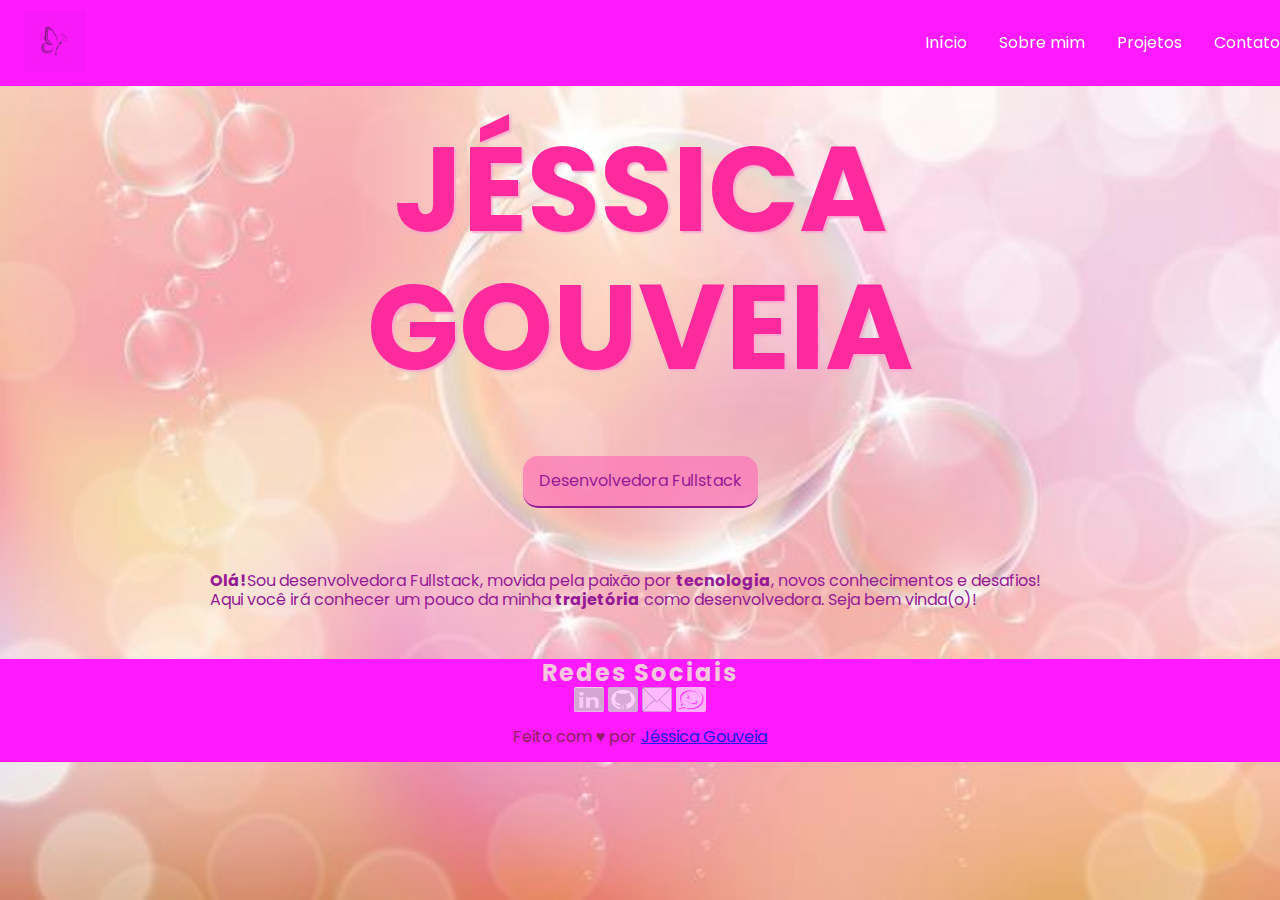
<file: index.html>
<!DOCTYPE html>
<html lang="pt-br">
<head>
    <meta charset="UTF-8">
    
    <meta name="viewport" content="width=device-width, initial-scale=1.0">
    <title>Jéssica Gouveia</title>

    <link rel="stylesheet" href="sytle.css">
    <link rel="stylesheet" href="normalize.css">
    <link rel="preconnect" href="https://fonts.googleapis.com">
    <link rel="preconnect" href="https://fonts.gstatic.com" crossorigin>
    <link href="https://fonts.googleapis.com/css2?family=Inter:wght@400;600&family=Poppins:wght@400;600&display=swap" rel="stylesheet">
    <link rel="stylesheet" href="sobre.html">
    <link rel="shortcut icon" href="imagem/borboleta.jpg">


</head>
<body>
    
        <header class="header-container">
            <div class="header-logo">
                <img class=logo src="imagem/borboleta.jpg">
            </div>
            

            <nav class="header_nav">
                
                <ul>
                    <li><a href="index.html">Início</a></li>
                    <li><a href="sobre.html">Sobre mim</a></li>
                    <li><a href="projetos.html">Projetos</a></li>
                    <li><a href="contato.html">Contato</a></li>
                </ul>
            </nav>

            
        </header>

        <section>
            <div class="hero-content">
                <h1>Jéssica Gouveia</h1>
                <p>Desenvolvedora Fullstack</p>
            </div>
        
        </section>

        <main class="main">
            <section class="text">
                <article>
                    <p><strong>Olá!</strong>Sou desenvolvedora Fullstack, movida pela paixão por <b>tecnologia</b>, novos conhecimentos e desafios! Aqui você irá conhecer um pouco da minha <strong>trajetória</strong> como desenvolvedora. Seja bem vinda(o)! </p>
                </article>
            </section>
        </main>

            <footer class="contact">
                <div><h2 class="social-media">Redes Sociais</h2></div>
                <div class="contact-itens">
                    <div class="icon-linkedin">
                    <a href="https://www.linkedin.com/in/j%C3%A9ssica-gouveia-427a23b6/" target="_blank">
                    <img src="./imagem/linkedin-branco.png"></a>
                </div>
                    <div class="icon-github">
                      <a href="https://github.com/Jessica-gouveia" target="_blank">
                        
                        <img src="./imagem/github-branco.png">
                        
                      </a>
                    </div>
                    <div class="icon-mail">
                      <a href="mailto:jehsgouveia@gmail.com" target="_blank">
                        
                       <img src="./imagem/email-branco.png">
                      </a>
                    </div>
                    <div class="icon-whats">
                     <a href="https://wa.me/5511968482037" target="_blank">
                    
                        <img src="./imagem/whats-branco.png"> 
                     </a>
                    </div>
                </div>

                <div><p>
                    Feito com ♥ por <a href="https://www.linkedin.com/in/j%C3%A9ssica-gouveia-427a23b6/" target="_blank">Jéssica Gouveia</a>
                </p></div>
                
            </footer>
    

         

 
    
</body>


</html>
</file>
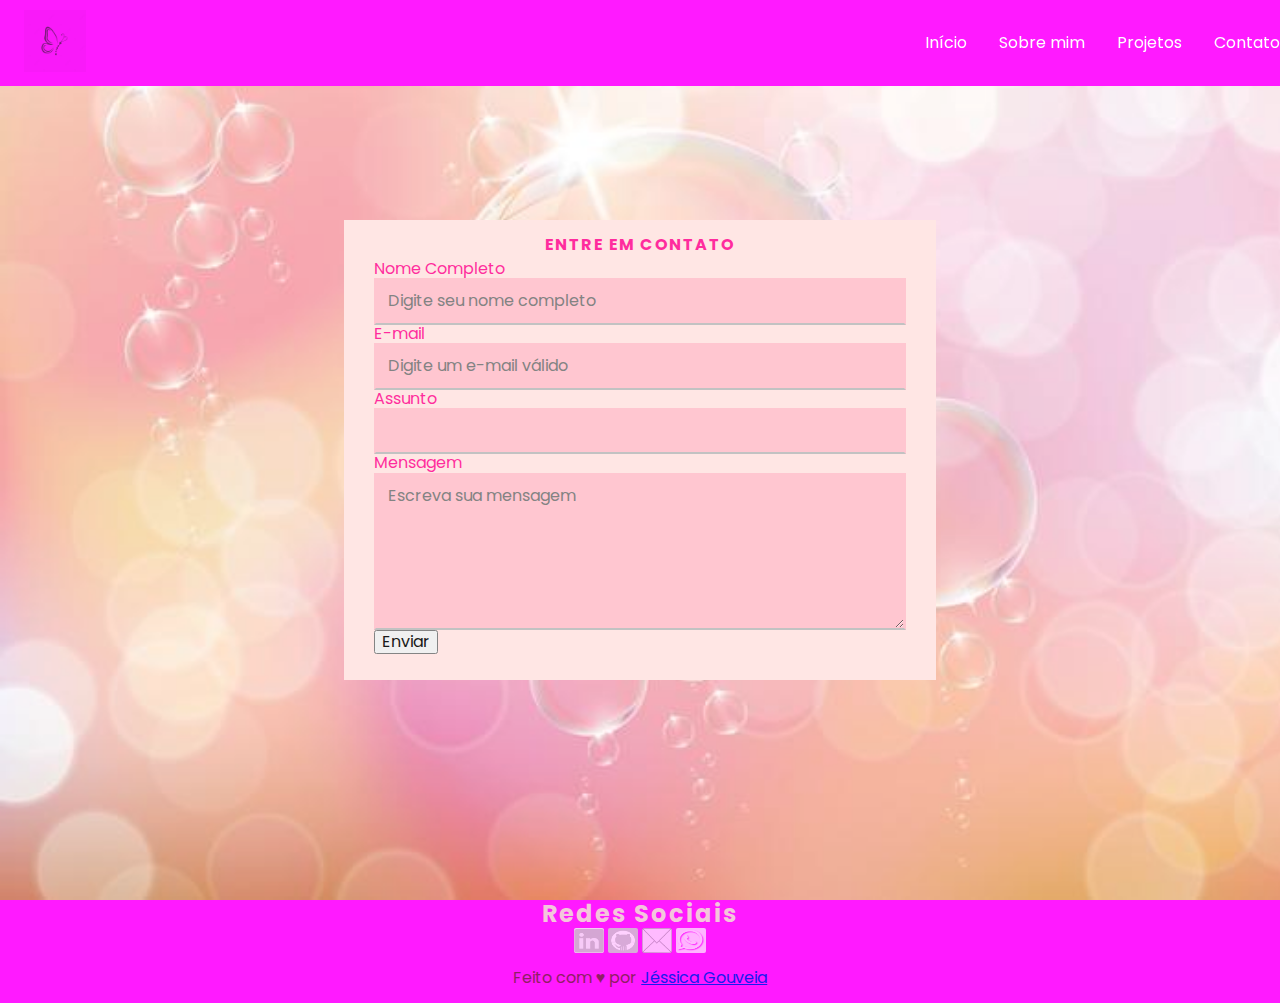
<file: contato.html>
<!DOCTYPE html>
<html lang="pt-br">
<head>
    <meta charset="UTF-8">
    
    <meta name="viewport" content="width=device-width, initial-scale=1.0">
    <title>Jéssica Gouveia</title>

    <link rel="stylesheet" href="sytle.css">
    <link rel="stylesheet" href="normalize.css">
    <link rel="stylesheet" href="index.html">
    <link rel="preconnect" href="https://fonts.googleapis.com">
    <link rel="preconnect" href="https://fonts.gstatic.com" crossorigin>
    <link href="https://fonts.googleapis.com/css2?family=Inter:wght@400;600&family=Poppins:wght@400;600&display=swap" rel="stylesheet">
    <script defer src="app.js"></script>
    
    
    <link rel="shortcut icon" href="imagem/borboleta.jpg">


</head>
<body>
    
        <header class="header-container">
            <div class="header-logo">
                <img class=logo src="imagem/borboleta.jpg">
            </div>
            

            <nav class="header_nav">
                
                <ul>
                    <li><a href="index.html">Início</a></li>
                    <li><a href="sobre.html">Sobre mim</a></li>
                    <li><a href="projetos.html">Projetos</a></li>
                    <li><a href="contato.html">Contato</a></li>
                </ul>
            </nav>

            
        </header>

        <div class="form-contact">
           
            <form action="https://formsubmit.co/el/toveje" method="POST" data-form autocomplete="off">
                <fieldset>
                    <legend>Entre em contato</legend>
        
                    <label for="name">Nome Completo</label>
                    <input type="text" id="name" name="name" required placeholder="Digite seu nome completo" >
        
                    <label for="email">E-mail</label>
                    <input type="email" name="email" id="email" required placeholder="Digite um e-mail válido">
        
                    <label for="subject">Assunto</label>
                    <input type="text" id="subject" name="subject">
        
                    <label for="message">Mensagem</label>
                    <textarea name="message" id="message"  rows="7" required maxlength="1000" minlength="20" placeholder="Escreva sua mensagem"></textarea>
        
                    <button type="submit" data-form class="btn">Enviar</button>
        
                </fieldset>
            </form>
        </div>

        <footer class="contact">
            <div><h2 class="social-media">Redes Sociais</h2></div>
            <div class="contact-itens">
                <div class="icon-linkedin">
                <a href="https://www.linkedin.com/in/j%C3%A9ssica-gouveia-427a23b6/" target="_blank">
                <img src="./imagem/linkedin-branco.png"></a>
            </div>
                <div class="icon-github">
                  <a href="https://github.com/Jessica-gouveia" target="_blank">
                    
                    <img src="./imagem/github-branco.png">
                    
                  </a>
                </div>
                <div class="icon-mail">
                  <a href="mailto:jehsgouveia@gmail.com" target="_blank">
                    
                   <img src="./imagem/email-branco.png">
                  </a>
                </div>
                <div class="icon-whats">
                 <a href="https://wa.me/5511968482037" target="_blank">
                
                    <img src="./imagem/whats-branco.png"> 
                 </a>
                </div>
            </div>

            <div><p>
                Feito com ♥ por <a href="https://www.linkedin.com/in/j%C3%A9ssica-gouveia-427a23b6/" target="_blank">Jéssica Gouveia</a>
            </p></div>
            
        </footer>


        

        
        



        

       
        
        

    
    
</body>
</html>
</file>
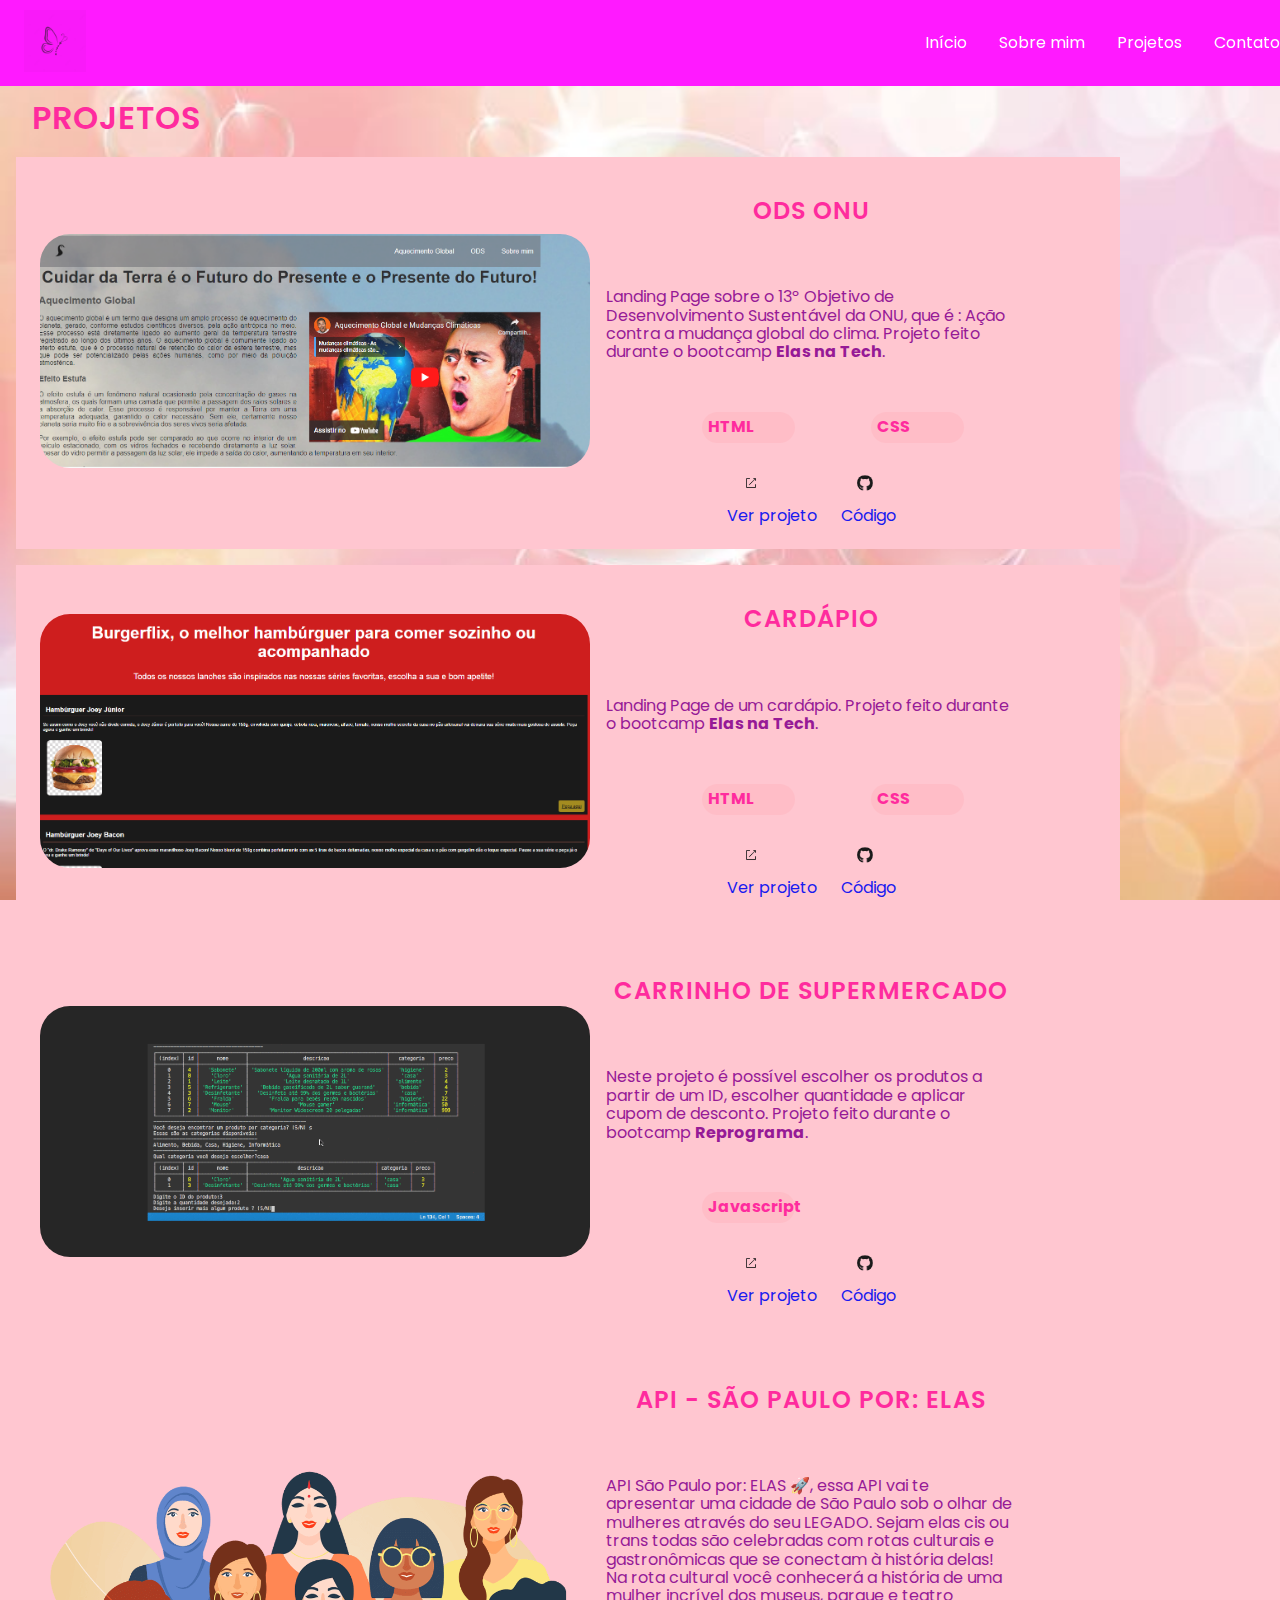
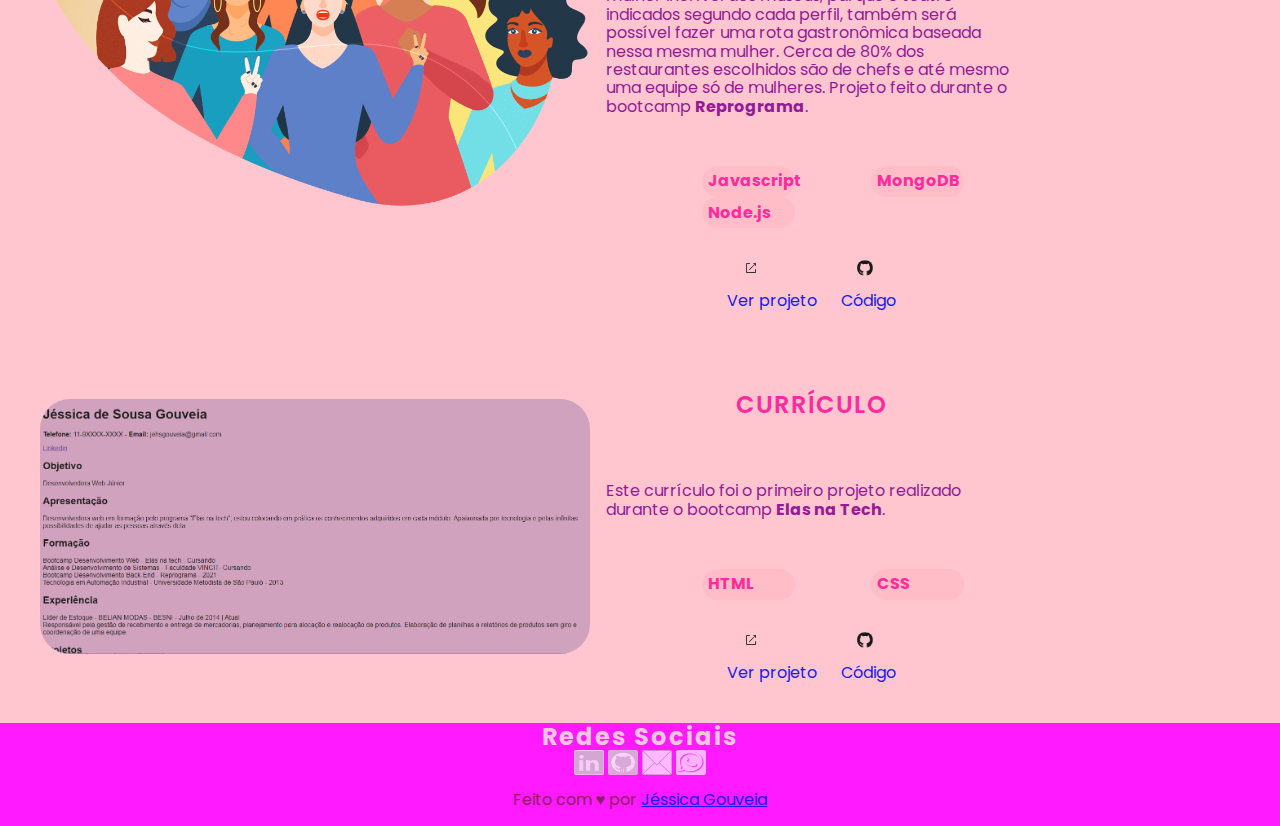
<file: projetos.html>
<!DOCTYPE html>
<html lang="pt-br">
<head>
    <meta charset="UTF-8">
    
    <meta name="viewport" content="width=device-width, initial-scale=1.0">
    <title>Jéssica Gouveia</title>

    <link rel="stylesheet" href="sytle.css">
    <link rel="stylesheet" href="normalize.css">
    <link rel="stylesheet" href="index.html">
    <link rel="preconnect" href="https://fonts.googleapis.com">
    <link rel="preconnect" href="https://fonts.gstatic.com" crossorigin>
    <link href="https://fonts.googleapis.com/css2?family=Inter:wght@400;600&family=Poppins:wght@400;600&display=swap" rel="stylesheet">
    
    <link rel="shortcut icon" href="imagem/borboleta.jpg">


</head>
<body>
    
        <header class="header-container">
            <div class="header-logo">
                <img class=logo src="imagem/borboleta.jpg">
            </div>
            

            <nav class="header_nav">
                
                <ul>
                    <li><a href="index.html">Início</a></li>
                    <li><a href="sobre.html">Sobre mim</a></li>
                    <li><a href="projetos.html">Projetos</a></li>
                    <li><a href="contato.html">Contato</a></li>
                </ul>
            </nav>

            
        </header>

        <article id="project" class="container">
            <h2 class="title-project">Projetos</h2>

            <section class="project-wrapper">
                <a href="https://jessica-gouveia.github.io/Aquecimento-global/" target="_blank" class="img-project">
                    <img src="./imagem/img-ods.png" alt="">
                </a>
                <div class="about-project">
                    <h4>ODS ONU </h4>
                    <p class="text">Landing Page sobre o 13º Objetivo de Desenvolvimento Sustentável da ONU, que é : Ação contra a mudança global do clima. Projeto feito durante o bootcamp <b>Elas na Tech</b>.</p>
                    <ul class="developer">
                        <li>HTML</li>
                        <li>CSS</li>
                    
                    </ul>
                    <div class="project-link">
                        <div class="link">
                            <a href="https://jessica-gouveia.github.io/Aquecimento-global/" target="_blank">
                                <img src="./imagem/aba.png">Ver projeto</a><ion-icon name="open-outline"></ion-icon>
                        </div>
                        <div class="link-icon">
                            <a href="https://github.com/Jessica-gouveia/Aquecimento-global/tree/jessica" target="_blank"> <img src="./imagem/git-icon.png">Código </a><ion-icon name="logo-github"></ion-icon>
                        </div>
                    </div>
                </div>
            </section>

            <section class="project-wrapper">
                <a href="https://jessica-gouveia.github.io/Burgerflix/" target="_blank" class="img-project">
                    <img src="./imagem/cardapio.png" alt="">
                </a>
                <div class="about-project">
                    <h4>Cardápio</h4>
                    <p class="text">Landing Page de um cardápio. Projeto feito durante o bootcamp <b>Elas na Tech</b>.</p>
                    <ul class="developer">
                        <li>HTML</li>
                        <li>CSS</li>
                    
                    </ul>
                    <div class="project-link">
                        <div class="link">
                            <a href="https://jessica-gouveia.github.io/Burgerflix/" target="_blank">
                                <img src="./imagem/aba.png">Ver projeto</a><ion-icon name="open-outline"></ion-icon>
                        </div>
                        <div class="link-icon">
                            <a href="https://github.com/Jessica-gouveia/Burgerflix" target="_blank">
                                <img src="./imagem/git-icon.png">Código </a><ion-icon name="logo-github"></ion-icon>
                        </div>
                    </div>
                </div>
            </section>

            <section class="project-wrapper">
                <a href="https://github.com/Jessica-gouveia/Projeto-carrinho" target="_blank" class="img-project">
                    <img src="./imagem/carrinho.png" alt="">
                </a>
                <div class="about-project">
                    <h4>Carrinho de supermercado</h4>
                    <p class="text">Neste projeto é possível escolher os produtos a partir de um ID, escolher quantidade e aplicar cupom de desconto. Projeto feito durante o bootcamp <b>Reprograma</b>.</p>
                    <ul class="developer">
                        <li>Javascript</li>
                        
                    
                    </ul>
                    <div class="project-link">
                        <div class="link">
                            <a href="https://camo.githubusercontent.com/54a66cf616e5212fb0b95540fe077babe34f2c3ded0a1caace579b953bbbea44/687474703a2f2f672e7265636f726469742e636f2f695a4633714b5a7462322e676966" target="_blank">
                                <img src="./imagem/aba.png">Ver projeto</a><ion-icon name="open-outline"></ion-icon>
                        </div>
                        <div class="link-icon">
                            <a href="https://github.com/Jessica-gouveia/Projeto-carrinho/tree/master" target="_blank">
                                <img src="./imagem/git-icon.png">Código </a><ion-icon name="logo-github"></ion-icon>
                        </div>
                    </div>
                </div>
            </section>

            <section class="project-wrapper">
                <a href="https://github.com/Jessica-gouveia/SPporElas-project-reprograma" target="_blank" class="img-project">
                    <img src="./imagem/mulheres.png" alt="">
                </a>
                <div class="about-project">
                    <h4>API - São Paulo por: ELAS</h4>
                    <p class="text"> API São Paulo por: ELAS 🚀, essa API vai te apresentar uma cidade de São Paulo sob o olhar de mulheres através do seu LEGADO. Sejam elas cis ou trans todas são celebradas com rotas culturais e gastronômicas que se conectam à história delas! Na rota cultural você conhecerá a história de uma mulher incrível dos museus, parque e teatro indicados segundo cada perfil, também será possível fazer uma rota gastronômica baseada nessa mesma mulher. Cerca de 80% dos restaurantes escolhidos são de chefs e até mesmo uma equipe só de mulheres. Projeto feito durante o bootcamp <b>Reprograma</b>.</p>
                    <ul class="developer">
                        <li>Javascript</li>
                        <li>MongoDB</li>
                        <li>Node.js</li>

                        
                    
                    </ul>
                    <div class="project-link">
                        <div class="link">
                            <a href="https://github.com/Jessica-gouveia/SPporElas-project-reprograma" target="_blank">
                                <img src="./imagem/aba.png">Ver projeto</a><ion-icon name="open-outline"></ion-icon>
                        </div>
                        <div class="link-icon">
                            <a href="https://github.com/Jessica-gouveia/SPporElas-project-reprograma" target="_blank">
                                <img src="./imagem/git-icon.png">Código </a><ion-icon name="logo-github"></ion-icon>
                        </div>
                    </div>
                </div>
            </section>

            <section class="project-wrapper">
                <a href="https://github.com/Jessica-gouveia/SPporElas-project-reprograma" target="_blank" class="img-project">
                    <img src="./imagem/curriculo.png" alt="">
                </a>
                <div class="about-project">
                    <h4>Currículo</h4>
                    <p class="text"> Este currículo foi o primeiro projeto realizado durante o bootcamp <b>Elas na Tech</b>.</p>
                    <ul class="developer">
                        <li>HTML</li>
                        <li>CSS</li>
                           
                    </ul>
                    <div class="project-link">
                        <div class="link">
                            <a href="https://jessica-gouveia.github.io/Elas-na-tech/" target="_blank">
                                <img src="./imagem/aba.png">Ver projeto</a><ion-icon name="open-outline"></ion-icon>
                        </div>
                        <div class="link-icon">
                            <a href="https://github.com/Jessica-gouveia/Elas-na-tech/tree/curriculo" target="_blank">
                                <img src="./imagem/git-icon.png">Código</a><ion-icon name="logo-github"></ion-icon>
                        </div>
                    </div>
                </div>
            </section>

            <footer class="contact">
                <div><h2 class="social-media">Redes Sociais</h2></div>
                <div class="contact-itens">
                    <div class="icon-linkedin">
                    <a href="https://www.linkedin.com/in/j%C3%A9ssica-gouveia-427a23b6/" target="_blank">
                    <img src="./imagem/linkedin-branco.png"></a>
                </div>
                    <div class="icon-github">
                      <a href="https://github.com/Jessica-gouveia" target="_blank">
                        
                        <img src="./imagem/github-branco.png">
                        
                      </a>
                    </div>
                    <div class="icon-mail">
                      <a href="mailto:jehsgouveia@gmail.com" target="_blank">
                        
                       <img src="./imagem/email-branco.png">
                      </a>
                    </div>
                    <div class="icon-whats">
                     <a href="https://wa.me/5511968482037" target="_blank">
                    
                        <img src="./imagem/whats-branco.png"> 
                     </a>
                    </div>
                </div>

                <div><p>
                    Feito com ♥ por <a href="https://www.linkedin.com/in/j%C3%A9ssica-gouveia-427a23b6/" target="_blank">Jéssica Gouveia</a>
                </p></div>
                
            </footer>
    

    
    
</body>
</html>
</file>
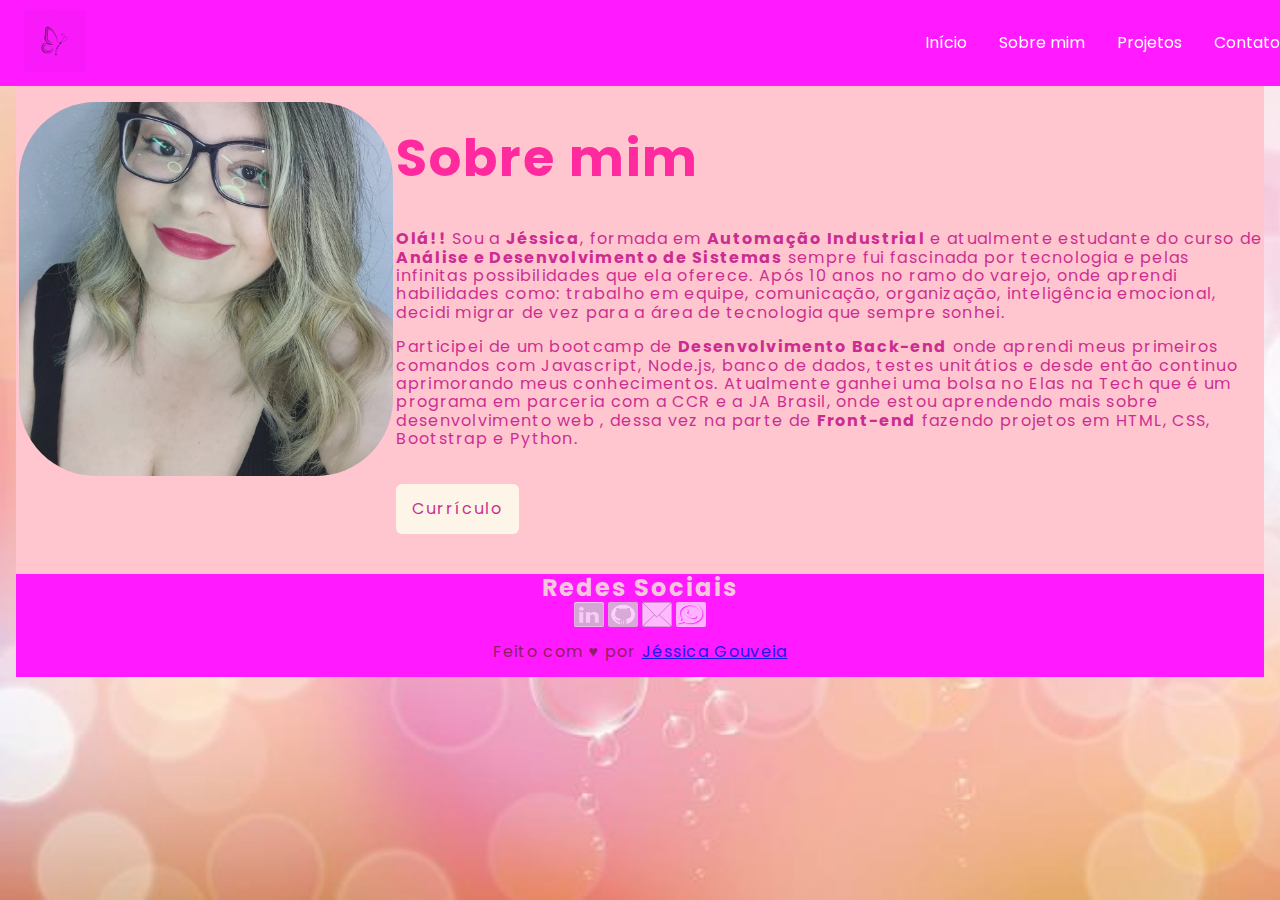
<file: sobre.html>
<!DOCTYPE html>
<html lang="pt-br">
<head>
    <meta charset="UTF-8">
    
    <meta name="viewport" content="width=device-width, initial-scale=1.0">
    <title>Jéssica Gouveia</title>

    <link rel="stylesheet" href="sytle.css">
    <link rel="stylesheet" href="normalize.css">
    <link rel="stylesheet" href="index.html">
    <link rel="preconnect" href="https://fonts.googleapis.com">
    <link rel="preconnect" href="https://fonts.gstatic.com" crossorigin>
    <link href="https://fonts.googleapis.com/css2?family=Inter:wght@400;600&family=Poppins:wght@400;600&display=swap" rel="stylesheet">
    
    <link rel="shortcut icon" href="imagem/borboleta.jpg">


</head>
<body>
    
        <header class="header-container">
            <div class="header-logo">
                <img class=logo src="imagem/borboleta.jpg">
            </div>
            

            <nav class="header_nav">
                
                <ul>
                    <li><a href="index.html">Início</a></li>
                    <li><a href="sobre.html">Sobre mim</a></li>
                    <li><a href="projetos.html">Projetos</a></li>
                    <li><a href="contato.html">Contato</a></li>
                </ul>
            </nav>

            
        </header>

        <div class="wrapperContainer wrapperContainer-dark2 wrapperContainer-padded" id="pessoa">
            <section class=" content-about " >
                <img src="imagem/jessica.jpeg" alt="Mulher feliz">
                <div class="about-content">
                <h2 class="about-title">Sobre mim</h2>
                <p><b>Olá!!</b> Sou a <b>Jéssica</b>, formada em <b>Automação Industrial</b> e atualmente estudante do curso de <b>Análise e Desenvolvimento de Sistemas</b> sempre fui fascinada por tecnologia e pelas infinitas possibilidades que ela oferece. Após 10 anos no ramo do varejo, onde aprendi habilidades como: trabalho em equipe, comunicação, organização, inteligência emocional, decidi migrar de vez para a área de tecnologia que sempre sonhei.
                </p>
                <p>
                    Participei de um bootcamp de <b>Desenvolvimento Back-end</b> onde aprendi meus primeiros comandos com Javascript, Node.js, banco de dados, testes unitátios e desde então continuo aprimorando meus conhecimentos. Atualmente ganhei uma bolsa no Elas na Tech que é um programa em parceria com a CCR e a JA Brasil, onde estou aprendendo mais sobre desenvolvimento web , dessa vez na parte de <b>Front-end</b> fazendo projetos em HTML, CSS, Bootstrap e Python.
                </p>

            <div class="btn">

            <a href="./curriculo/Jéssica-Gouveia.cv.pdf" target="_blank">

                <button type="button">
                    
                   Currículo
                </button>
            </a>

            
            </div>
            
            </div>
            </section>

            <footer class="contact">
                <div><h2 class="social-media">Redes Sociais</h2></div>
                <div class="contact-itens">
                    <div class="icon-linkedin">
                    <a href="https://www.linkedin.com/in/j%C3%A9ssica-gouveia-427a23b6/" target="_blank">
                    <img src="./imagem/linkedin-branco.png"></a>
                </div>
                    <div class="icon-github">
                      <a href="https://github.com/Jessica-gouveia" target="_blank">
                        
                        <img src="./imagem/github-branco.png">
                        
                      </a>
                    </div>
                    <div class="icon-mail">
                      <a href="mailto:jehsgouveia@gmail.com" target="_blank">
                        
                       <img src="./imagem/email-branco.png">
                      </a>
                    </div>
                    <div class="icon-whats">
                     <a href="https://wa.me/5511968482037" target="_blank">
                    
                        <img src="./imagem/whats-branco.png"> 
                     </a>
                    </div>
                </div>

                <div><p>
                    Feito com ♥ por <a href="https://www.linkedin.com/in/j%C3%A9ssica-gouveia-427a23b6/" target="_blank">Jéssica Gouveia</a>
                </p></div>
                
            </footer>

        
        

    
    
</body>
</html>
</file>
<file: sytle.css>
:root{
    --primary-color: #FFC0CB;
    --second-color:#FF69B4;
}

html{
    font-family: 'Inter', sans-serif;
    font-family: 'Poppins', sans-serif;
    background-color: var(--primary-color);
    background-image: url(imagem/bolha735.jpg);
    height: 34.5em;
    background-repeat: no-repeat;
    background-size: cover;
    background-attachment: fixed;
    opacity: 0.9;
    min-height: 100vh;
    line-height: 1.7;
    width: 100%;    
}

.header-container{
    display: flex;
    background-color:#FF00FF;
    padding: .5em;
    justify-content: space-between;
    align-items: center;
    position: fixed;
    top: 0;
    left: 0;
    width: 100%;
    height: 70px;
    
}

.logo{
    margin-left: 1em;
    height: 62px;
    mix-blend-mode: multiply;
    opacity: 0.6;

}

.hero-content{
    margin: 100px auto 0; 
    width: 80%;
    text-align: center;
    color: #8B008B;
    
}

.hero-content h1{
    font-size: 120px;
    text-shadow: 2px 2px 2px rgb(248, 161, 202) ;
    text-transform: uppercase;
    margin-top: 120px;
    margin-bottom: 0;
    color:	#FF1493;
    
}

.hero-content p{
    background-color: rgba(252, 98, 175, 0.7);
    font-size: 1em;
    display: inline-block;
    padding: 1em;
    border-bottom: 2px solid;
    margin-top: 60px;
    border-radius: 15px;
    
}


.header_nav ul{
    display: flex;
    list-style-type: none;
    font-size: 1em;
    gap: 1em;
}

.header_nav a{
    color: white;
    text-decoration: none;
    padding: .5em;
    border-radius: 6px;
}

.header_nav ul a:hover,
.header_nav ul a:focus{
    background-color: #FF1493;
    padding: 1rem;
}

.main{
    width: 90%;
    margin: auto;
    max-width: 860px;
    
}

/*Sobre mim*/

.text{
    padding-top: 32px;
    margin-bottom: 50px;
    color: #8B008B;
}

.pessoa{
    display: flex;
    gap: 7rem;
    padding-top: 6rem;
    margin-top: 200px;
    
}

.about-title{
    font-size: 3.2rem;
    margin-top: 30px;
    color:	#FF1493;
    align-items: center;
    letter-spacing: 2px;
}

.pessoa p{
    font-size: 1.8rem;
    line-height: 1.5;
    
}


.wrapperContainer-padded{
    padding-top: 12rem;
    
}

.wrapperContainer{
    padding-top: 0.3em;
    margin: 1em;
}

.wrapperContainer-dark2{
    background-color: var(--primary-color);
    color: #C71585;
    letter-spacing: 1.3px;
}

.about img{
    border-radius: 100px;
    width: 400px;
    height: 350px;
    padding: 1em;
    border: 2px solid pink;
  
}

.content-about{
    display: flex;
    margin-top: 78px;
}

.content-about img{
    width: 30%;
    height: 60% ;
    border-radius: 80px;
    padding: 3px;
}

.content{
    max-width: 127.6rem;
    margin: auto;
    
}

.about{
    display: flex;
    justify-content: space-between;
    flex: content;
    
}

.btn button{
    background-color: 	#FDF5E6;
    border-radius: 6px;
    color:#C71585;
    border: none;
    font-style: bold;
    letter-spacing: 2px;
    padding: 1em;
    margin-top: 1.2em;
    margin-bottom: 40px;
    cursor: pointer;
}

.btn button:hover{
   background-color: #EE82EE;
      
}


/*Projetos*/

.title-project{
    color:	#FF1493;
    font-size: 2em;
    font-weight: 600;
    margin-bottom: 20px;
    margin-left: 1em;
    margin-top: 100px;
    letter-spacing: 1px;
    display: block;
    text-transform: uppercase;

}

.project-wrapper{
    display: flex;
    align-items: center;
    justify-content: space-between;
    background-color: #FFC0CB;
    max-height: 100vh;
    margin: 1em;
    
    margin-right: 10em;
    padding: 0.5em;

}

.project-wrapper img{
    width: 550px;
    margin: 1em;
    border-radius: 30px;

}

.about-project{
    display: inline-block;
    align-items: center;
    justify-content: space-between;
    width: 100vh;
    
    margin-right: 6em;
}

h4{
    text-align: center;
    text-transform: uppercase;
    font-weight: 600;
    letter-spacing: 1px;
    font-size: 1.5em;
    color:	#FF1493;

}

.text{
    font-size: 1em;

}

.about-project li{
    margin-left: 3.5em;
}

.about-project .developer li{
    text-decoration: none;
    list-style-type: none;
    padding: 0.4em;
    background-color: 	#FFB6C1;
    box-shadow: 0 0 10px rgb(0, 0, 0 /9%);
    width: 80px;
    display: inline-block;
    color: #FF1493;
    align-items: center;
    margin-right: 1em;
    border-radius: 30px;
    font-weight: bold;
    justify-content: center;
    gap: 0.1em;


}

.developer li{
    display: inline-block;
    justify-content: center;
    gap: 1em;
    padding: 1em;
}

.link a{
    display: inline-block;
    list-style-type: none;
    text-decoration: none;
    align-items: center;

}

.link-icon a{
    display: inline-block;
    list-style-type: none;
    text-decoration: none;
}

.about-project .project-link{
    display: flex;
    justify-content: center;
    gap: 1.5em;
    padding-bottom: 1em;
}

.link img{
    width: 1em;
    height: 1em;
    display: flex;
    justify-items: center;
    align-items: center;
    mix-blend-mode: multiply;

}

.link-icon img{
    width: 1em;
    height: 1em;
    display: flex;
}

.project-link .link-icon{
    display: flex;

}

.project-link a:hover{
    color: #FF1493;
    animation-duration: 2ms;
}


/* Formulário*/
.form-contact{
    display: flex;
    justify-content: center;
    align-items: center;
    min-height: 100vh;
    margin: 0;
    color: #FF1493;
}

form{
    width: 90%;
    min-width: 28.12em;
    max-width: 35em;
    background-color: 	#FFE4E1;
    padding: 1em;
    
}

fieldset{
    border: none;
    padding: 0;
    
}

label,
input,
textarea{
    display: block;
    width: 100%;
    box-sizing: border-box;

}

input, textarea{
    background-color: #FFC0CB;
    border: 2px solid transparent;
    border-bottom-color: #bbb ;
    padding: .75em;
    margin: .5em 0 2.5em;
}

legend{
    padding: .5em;
    text-align: center;
    font-weight: bold;
    color: #FF1493  ;
    text-transform: uppercase;
    letter-spacing: 1.5px;
} 


.contact .social-media{
    display: inline-block;
    justify-content: center;
    align-items: center;
}

.contact{
    display: flex;
    flex-direction: column;
    align-items: center;
    justify-content: center;

}

.contact-itens{
    display: flex;
    flex-direction: row;
    align-items: center;
    justify-content: center;
    
}

.social-media{
    letter-spacing: 2px;
    color: #f3bfd9;
    margin: 0;
    
}

.success{
    color: rgb(24, 155, 236);
}

.error{
    color: tomato;
}

footer{
    background-color:#FF00FF;
    bottom: 0; 
    width: 100%;
    
}


footer p{
    color: #830653;
    
}

.icon-linkedin img{
    height: 25px ;
    width: 30px;
    border-radius: 2px;
    display: flex;
    flex-direction: row;
    opacity: 0.8; 
    
}

.icon-github img{
    height: 25px ;
    width: 30px;
    border-radius: 2px;
    display: flex;
    flex-direction: row;
    margin-left: 4px;
    opacity: 0.8;
}

.icon-mail img{
    height: 25px;
    width: 30px;
    border-radius: 2px;
    display: flex;
    flex-direction: row;
    margin-left: 4px; 
    opacity: 0.7;
}

.icon-whats img{
    height: 25px ;
    width: 30px;
    border-radius: 2px;
    display: flex;
    flex-direction: row;
    margin-left: 4px;
    opacity: 0.7;
    mix-blend-mode: lighten;
}

@media screen and (max-width: 768px) {


    .body{
        display: block;
        text-align: center;
        margin: 0;
        width: 100vw;
    }

    .hero-content{
        
        text-align: center;
        display: block;
        justify-content: center;
        margin: 0px 0px;

    }

    .hero-content h1{
        width: 50vw;
        
    }

    .hero-content p{
        text-align: center;
        margin-left: 120px;

    }

    .main p{
        text-align: center;
        margin-left: 80px;
    }

    .contact{
        display: block;
        width: 100vw;
        align-items: center;
        text-align: center;
        margin-left: 30px;
        border-top-left-radius: 60px;
    }

   .project-wrapper{
    display: inline-block;
    align-items: center;
    width: 100px;
    height: 100px;
   }


    
}
</file>
